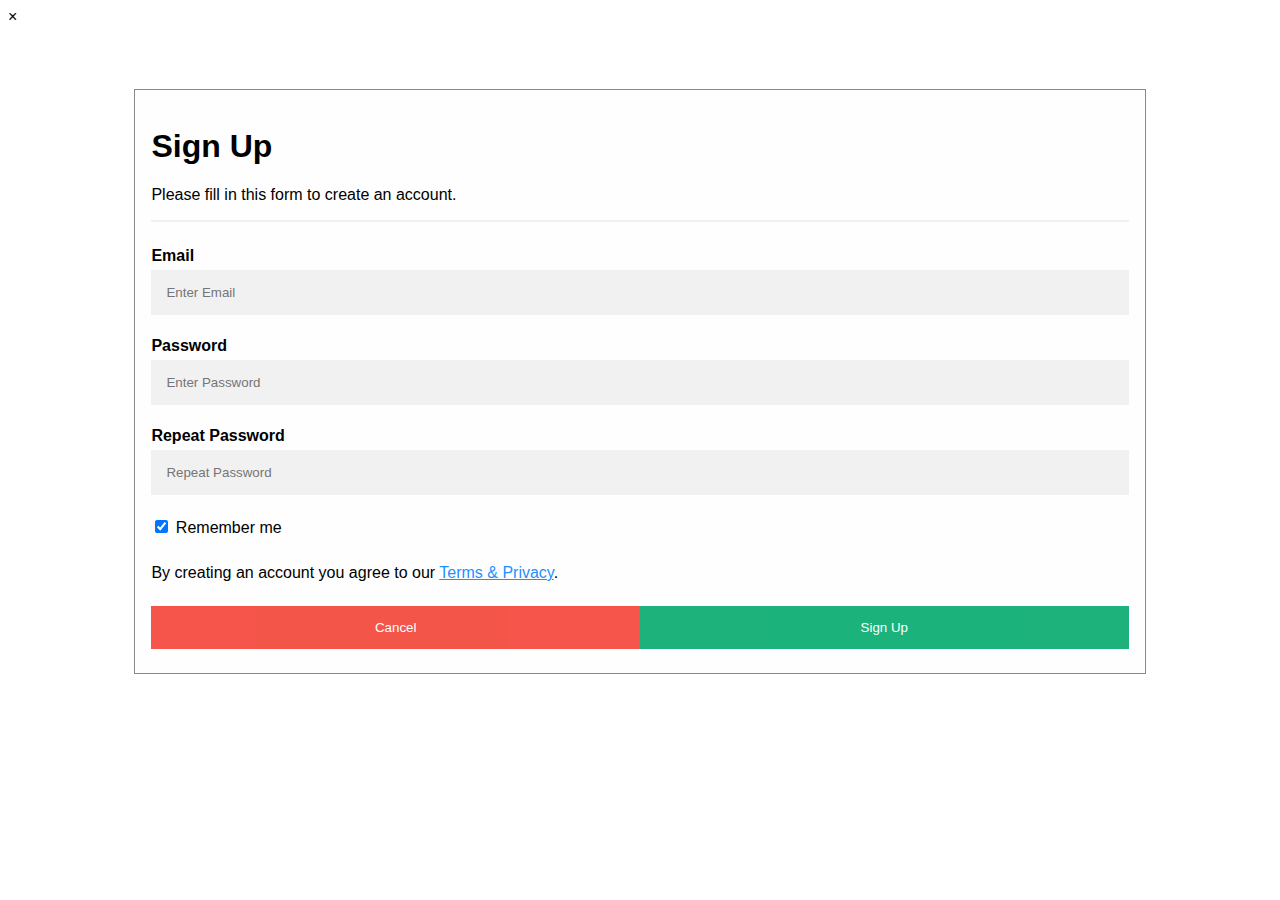
<file: sinup.html>
<!DOCTYPE html>
<html>
<style>
body {font-family: Arial, Helvetica, sans-serif;}
* {box-sizing: border-box;}

/* Full-width input fields */
input[type=text], input[type=password] {
  width: 100%;
  padding: 15px;
  margin: 5px 0 22px 0;
  display: inline-block;
  border: none;
  background: #f1f1f1;
}

/* Add a background color when the inputs get focus */
input[type=text]:focus, input[type=password]:focus {
  background-color: #ddd;
  outline: none;
}

/* Set a style for all buttons */
button {
  background-color: #04AA6D;
  color: white;
  padding: 14px 20px;
  margin: 8px 0;
  border: none;
  cursor: pointer;
  width: 100%;
  opacity: 0.9;
}

button:hover {
  opacity:1;
}

/* Extra styles for the cancel button */
.cancelbtn {
  padding: 14px 20px;
  background-color: #f44336;
}

/* Float cancel and signup buttons and add an equal width */
.cancelbtn, .signupbtn {
  float: left;
  width: 50%;
}

/* Add padding to container elements */
.container {
  padding: 16px;
}

/* The Modal (background) */
.modal {
  display: none; /* Hidden by default */
  position: fixed; /* Stay in place */
  z-index: 1; /* Sit on top */
  left: 0;
  top: 0;
  width: 100%; /* Full width */
  height: 100%; /* Full height */
  overflow: auto; /* Enable scroll if needed */
  background-color: #474e5d;
  padding-top: 50px;
}

/* Modal Content/Box */
.modal-content {
  background-color: #fefefe;
  margin: 5% auto 15% auto; /* 5% from the top, 15% from the bottom and centered */
  border: 1px solid #888;
  width: 80%; /* Could be more or less, depending on screen size */
}

/* Style the horizontal ruler */
hr {
  border: 1px solid #f1f1f1;
  margin-bottom: 25px;
}
 

.close:hover,
.close:focus {
  color: #f44336;
  cursor: pointer;
}

/* Clear floats */
.clearfix::after {
  content: "";
  clear: both;
  display: table;
}

/* Change styles for cancel button and signup button on extra small screens */
@media screen and (max-width: 300px) {
  .cancelbtn, .signupbtn {
     width: 100%;
  }
}
</style>
<body>



<div id="id01" class="block">
  <span onclick="document.getElementById('id01').style.display='block'" class="close" title="Close Modal">&times;</span>
  <form class="modal-content" action="/action_page.php">
    <div class="container">
      <h1>Sign Up</h1>
      <p>Please fill in this form to create an account.</p>
      <hr>
      <label for="email"><b>Email</b></label>
      <input type="text" placeholder="Enter Email" name="email" required>

      <label for="psw"><b>Password</b></label>
      <input type="password" placeholder="Enter Password" name="psw" required>

      <label for="psw-repeat"><b>Repeat Password</b></label>
      <input type="password" placeholder="Repeat Password" name="psw-repeat" required>
      
      <label>
        <input type="checkbox" checked="checked" name="remember" style="margin-bottom:15px"> Remember me
      </label>

      <p>By creating an account you agree to our <a href="#" style="color:dodgerblue">Terms & Privacy</a>.</p>

      <div class="clearfix">
        <a href="./index.html"><button type="button" onclick="document.getElementById('id01').style.display='none'" class="cancelbtn">Cancel</button></a>
        
        <button type="submit" class="signupbtn">Sign Up</button>
      </div>
    </div>
  </form>
</div>



</body>
</html>
</file>
